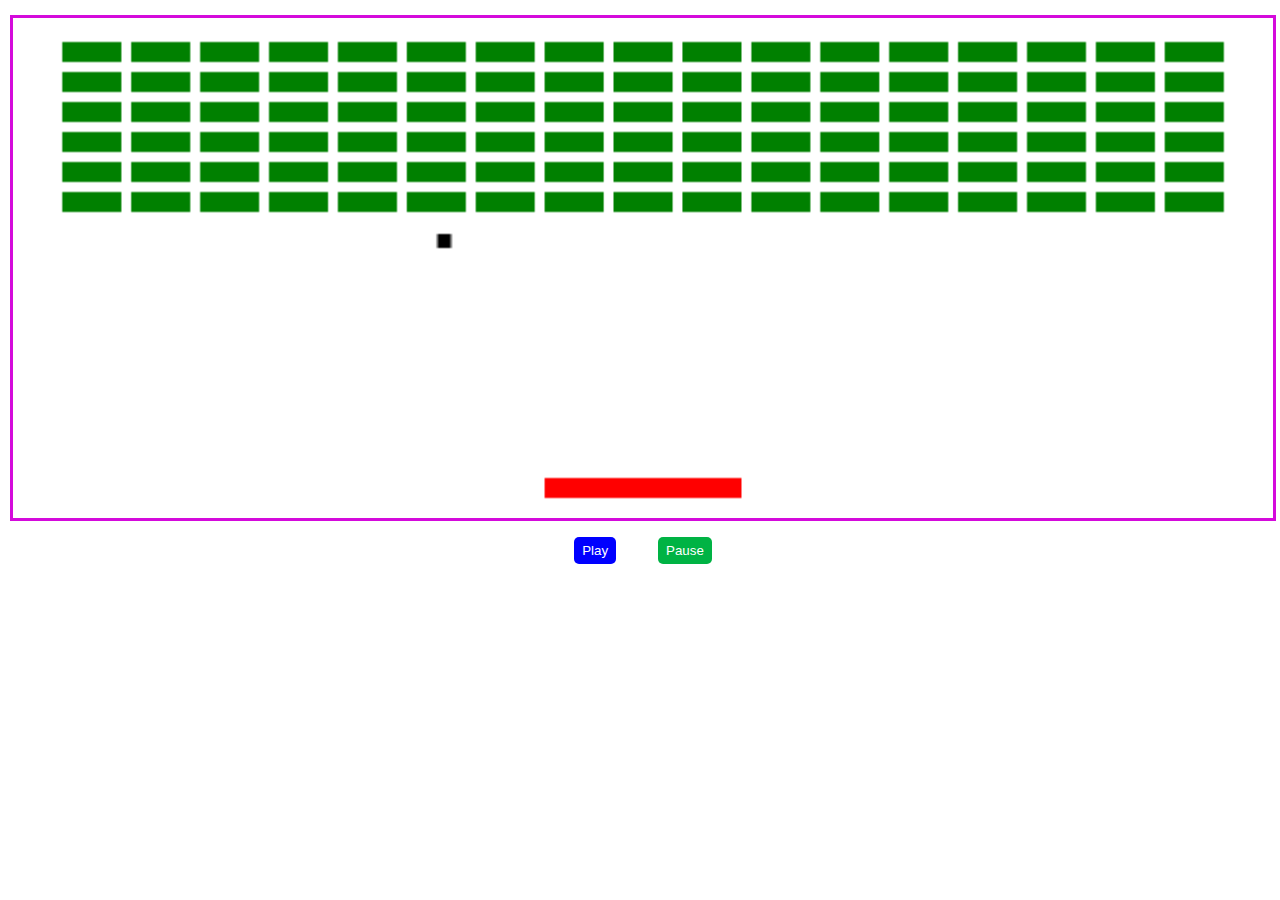
<file: index.html>
<!DOCTYPE html>
<html lang="en">
<head>
  <title>HUSH 3</title>
<meta name="viewport" content="width=device-width, initial-scale=1.0"/>
<meta name="apple-mobile-web-app-capable" content="yes" />
<link rel="stylesheet" href="/hush.css">
<script src="/hush.js"></script>
<style>

</style>
</head>
<body onload="startGame()">

<div id="myconsole"></div>

<div class="play-pause-btn">

<button class="play-btn"
  onclick="playgame()">Play 
</button>

<button class="pause-btn" 
 onclick="pausegame()">Pause 
</button>
 </div>
</body> 
</html>
</file>
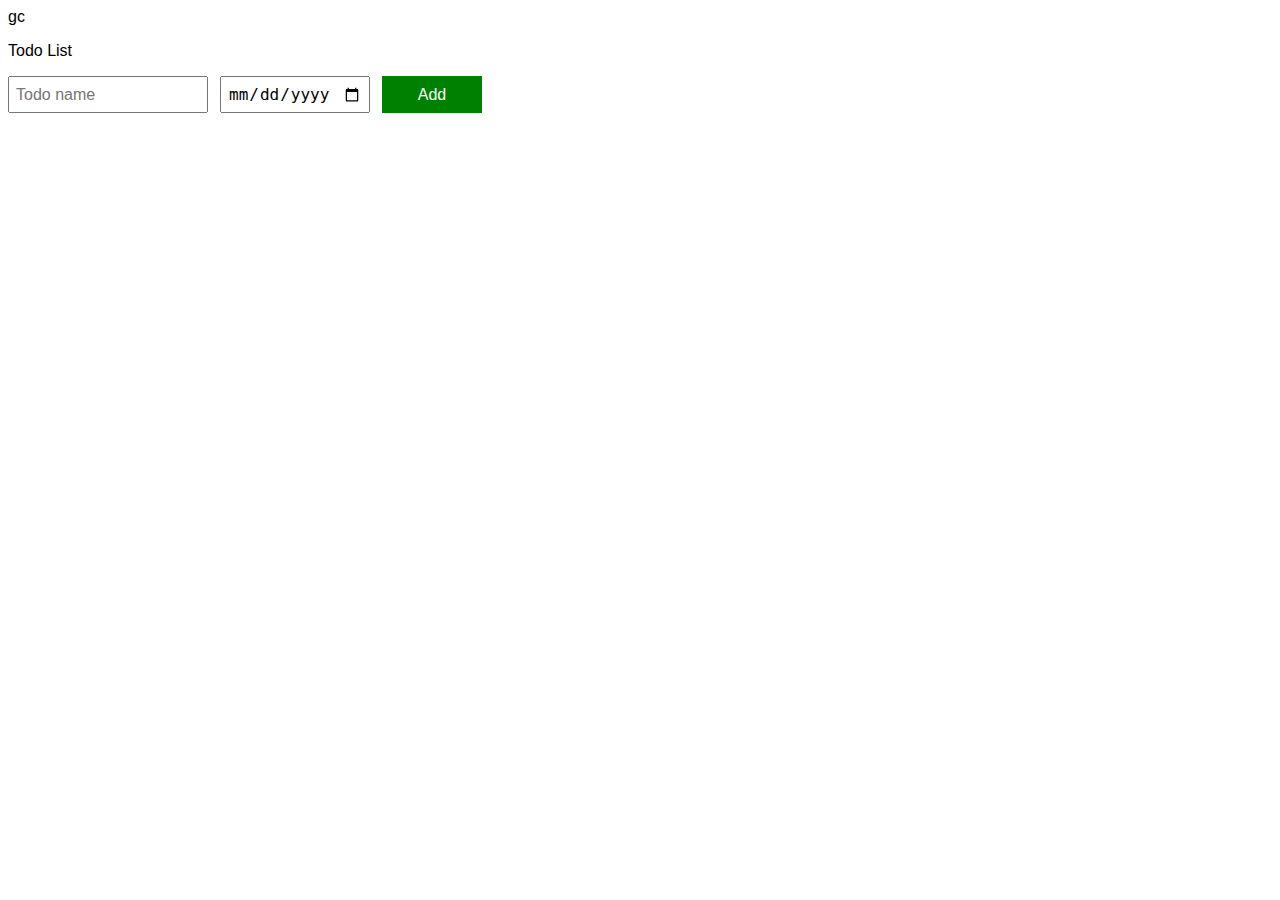
<file: to do- list.html>
<!DOCTYPE html>
<html lang="en">gc
<head>
  <meta charset="UTF-8">
  <meta name="viewport" content="width= , initial-scale=1.0">
  <link rel="stylesheet" href="/todo.css">
  <title>To Do List</title>
</head>
<body>
  <p>Todo List</p>

<div class="todo-input-grid">
  <input placeholder="Todo name" class="js-name-input name-input">
  <input type="date" class="js-due-date-input due-date-input">

  <button class="add-todo-button" onclick="
    addTodo();
    ">Add</button>
</div>
<div class="js-todo-list todo-grid"></div>

 <script src="/to do-list.js"></script>
</body>
</html>
</file>
<file: hush.css>
body {
  margin: 0;
}

canvas {
  border:3px solid #d40adb;
  background-color: white;
  margin-top: 15px;
  margin-left: 10px;
  /*background-image: url(/image/game.jpg);*/
}

#myconsole{
  display:none;
  width:100%;
  height:100%;
  position:absolute;
  top:0;
  left:0;
  text-align:center;
  padding-top:100px
}

.play-pause-btn{
  text-align: center;
}

.play-btn{
  margin: 12px 16px 12px 22px;
  padding: 6px 8px 6px 8px ;
  background-color: blue;
  color: white;
  border: rgb(151, 184, 8);
  box-sizing: var(22px);
  border-radius: 5px;
}

.pause-btn{
  margin: 12px 16px 12px 22px;
  padding: 6px 8px 6px 8px ;
  background-color: rgb(0, 179, 68);
  color: white;
  border: rgb(151, 184, 8);
  border-radius: 5px
}
</file>
<file: todo.css>
body{
  font-family: arial;
}
.todo-grid ,.todo-input-grid{
  display: grid;
  grid-template-columns: 200px 150px 100px;
  column-gap: 12px;
  row-gap: 12px;
  align-items: center;
}

.todo-input-grid{
  margin-bottom: 12px;
  align-items: stretch;
}

.name-input, .due-date-input{
  font-size: 16px;
  padding: 6px;
}

.add-todo-button{
  background-color: green;
  color: white;
  border: none;
  font-size: 16px;
  cursor: pointer;
}

.delete-todo-button{
  background-color: darkred;
  color: white;
  border: none;
  font-size: 16px;
  cursor: pointer;
  padding-top: 12px;
  padding-bottom: 12px;
}
</file>
